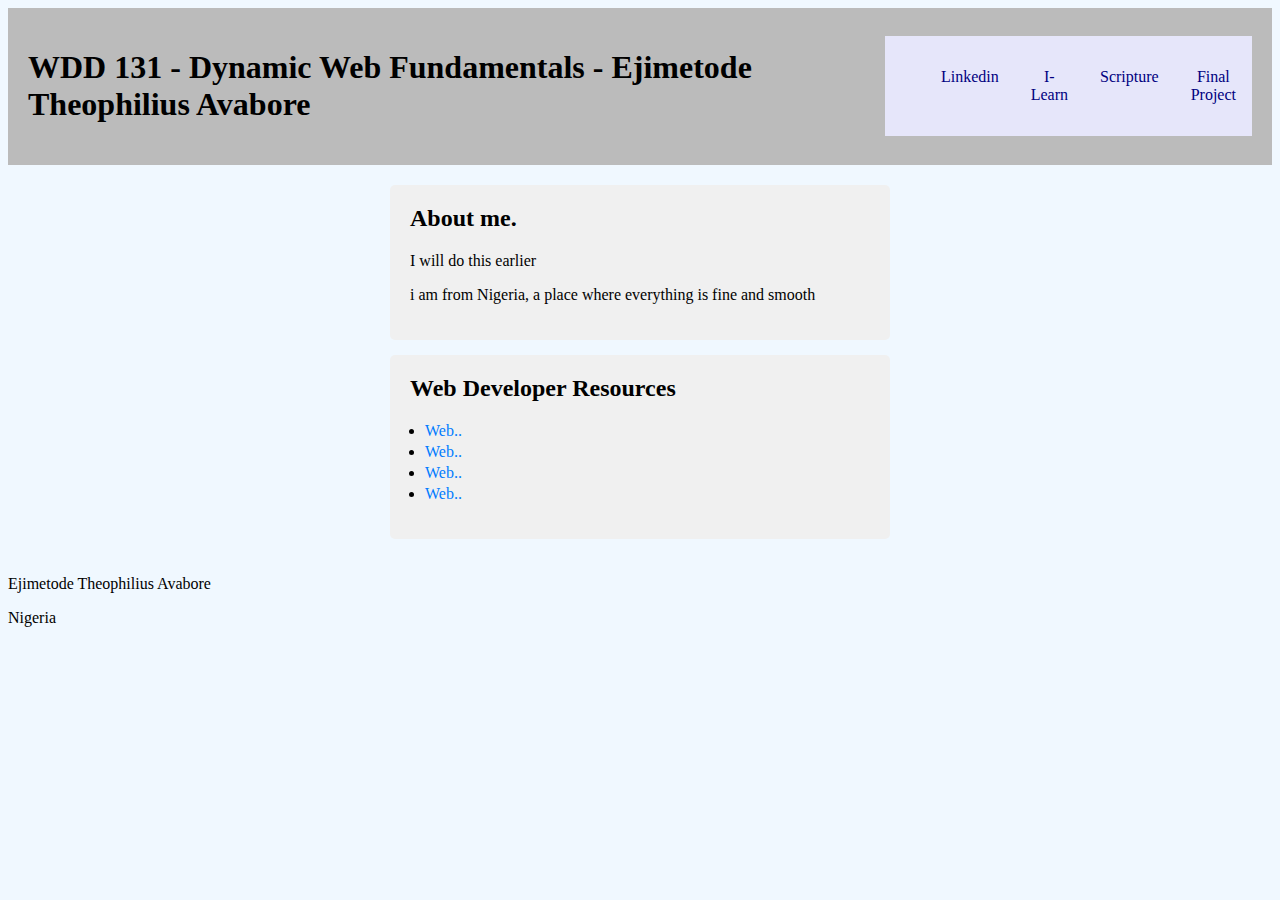
<file: index.html>
<!DOCTYPE html>
<html>
    <head>
        <meta charset="UTF-8">
        <meta name="viewport" content="width=device-width, initial-scale=1">
        <title>WDD 131 - Dynamic Web Fundamentals - Ejimetode Theophilius Avabore</title>
        <link rel="stylesheet" href="styles/base.css">
    </head>
    <body>
        <header>
            <h1>WDD 131 - Dynamic Web Fundamentals - Ejimetode Theophilius Avabore</h1>
            <nav>
                <ul>
                    <li>
                        <a href="">Linkedin</a>
                    </li>
                    <li>
                        <a href="">I-Learn</a>
                    </li>
                    <li>
                        <a href="">Scripture</a>
                    </li>
                    <li>
                        <a href="">Final Project</a>
                    </li>
                </ul>
            </nav>
        </header>

        <main class="main-grid">
            <section class="card">
                <h2>About me.</h2>
                <p>I will do this earlier</p>
                <p>i am from Nigeria, a place where everything is fine and smooth</p>
            </section>

            <section class="card">
                <h2>Web Developer Resources</h2>
                <ul>
                    <li>
                        <a href="">Web..</a>
                    </li>
                    <li>
                        <a href="">Web..</a>
                    </li>
                    <li>
                        <a href="">Web..</a>
                    </li>
                    <li>
                        <a href="">Web..</a>
                    </li>
                </ul>
            </section>
        </main>

        <footer>
            <p>Ejimetode Theophilius Avabore</p>
            <p>Nigeria</p>

            <span id="currentyear"></span>
        </footer>
        <script src="scripts/getdates.js"></script>
    </body>
</html>
</file>
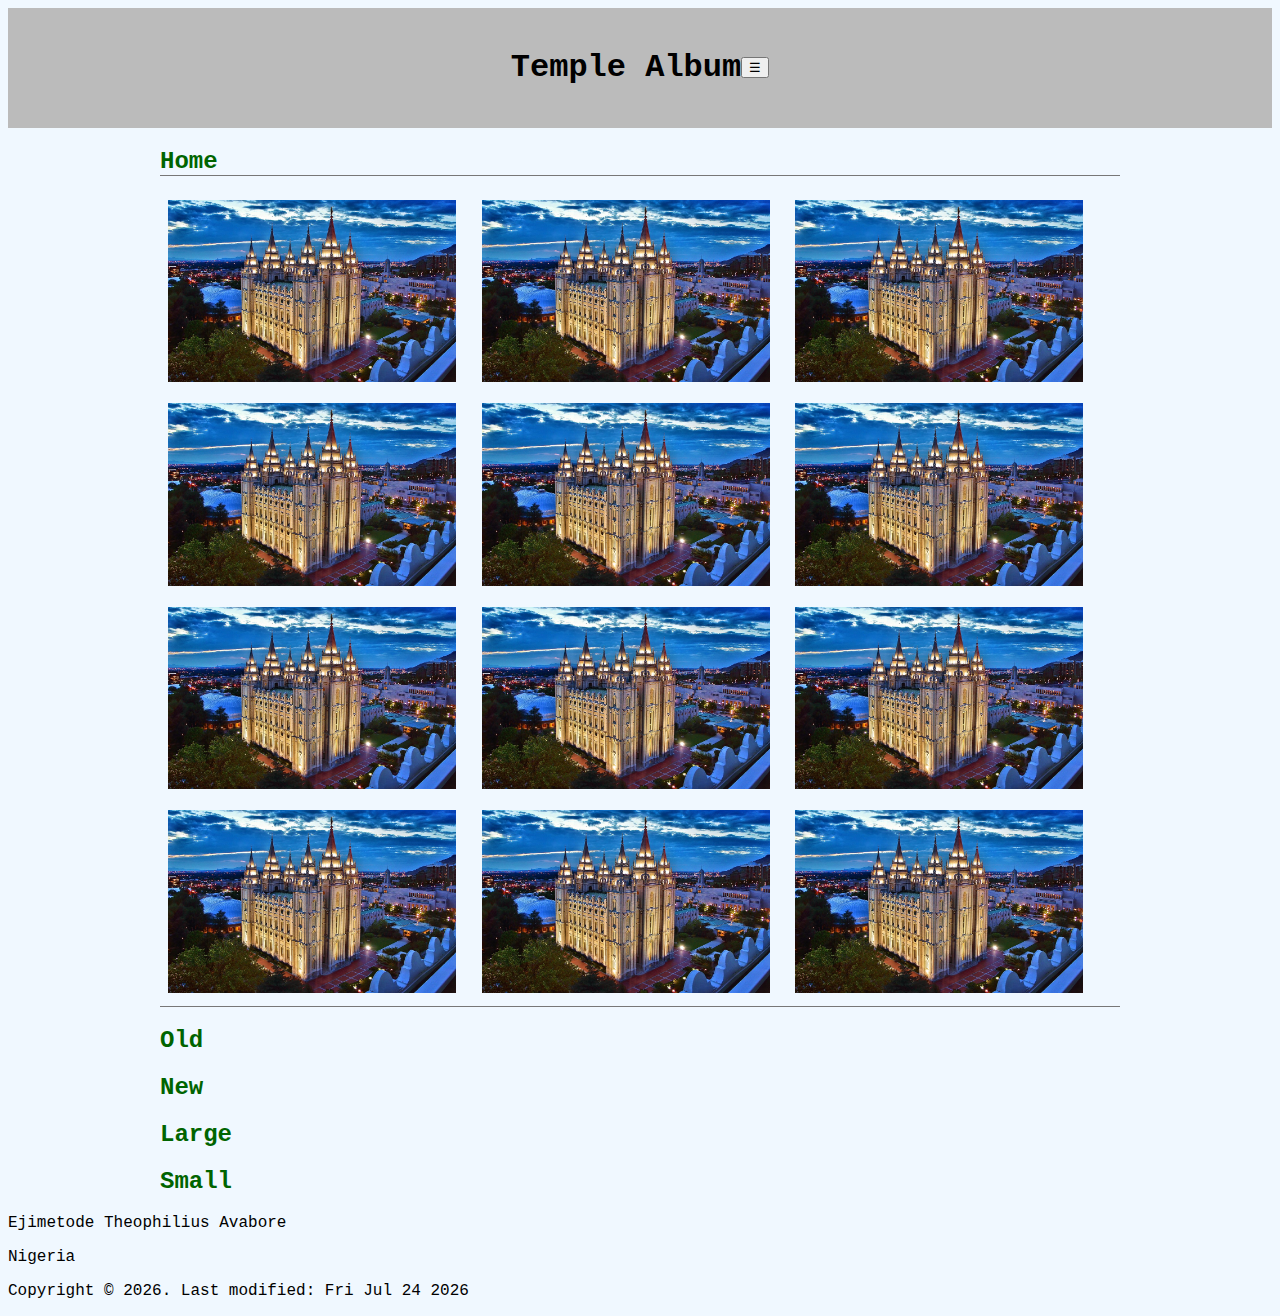
<file: temple.html>
<!DOCTYPE html>
<html>
    <head>
        <meta charset="UTF-8">
        <meta name="viewport" content="width=device-width, initial-scale=1">
        <title>Temple Album - Ejimetode Theophilius Avabore</title>
        <link rel="stylesheet" href="styles/temples.css">
    </head>
    <body>
        <header>
            <h1>Temple Album</h1>
            <button id="hamburger">&#9776;</button>
            <nav id="navMenu">
                <ul>
                    <li><a href="">Home</a></li>
                    <li><a href="">Old</a></li>
                    <li><a href="">New</a></li>
                    <li><a href="">Large</a></li>
                    <li><a href="">Small</a></li>
                </ul>
            </nav>
        </header>

        <main>
            <section>
                <h2 class="stdlf">Home</h2>
                <div class="container stdlf">
                    <img src="images/temple.jpg" alt="The Temple of the Lord" width="300">
                    <img src="images/temple.jpg" alt="The Temple of the Lord" width="300">
                    <img src="images/temple.jpg" alt="The Temple of the Lord" width="300">
                    <img src="images/temple.jpg" alt="The Temple of the Lord" width="300">
                    <img src="images/temple.jpg" alt="The Temple of the Lord" width="300">
                    <img src="images/temple.jpg" alt="The Temple of the Lord" width="300">
                    <img src="images/temple.jpg" alt="The Temple of the Lord" width="300">
                    <img src="images/temple.jpg" alt="The Temple of the Lord" width="300">
                    <img src="images/temple.jpg" alt="The Temple of the Lord" width="300">
                    <img src="images/temple.jpg" alt="The Temple of the Lord" width="300">
                    <img src="images/temple.jpg" alt="The Temple of the Lord" width="300">
                    <img src="images/temple.jpg" alt="The Temple of the Lord" width="300">
                </div>
                <h2>Old</h2>
                <h2>New</h2>
                <h2>Large</h2>
                <h2>Small</h2>
            </section>
           
        </main>

        <footer>
            <p>Ejimetode Theophilius Avabore</p>
            <p>Nigeria</p>

            <span id="currentyear"></span>
        </footer>
        <script src="scripts/temples.js"></script>
    </body>
</html>
</file>
<file: styles/base.css>
body {
    background-color: aliceblue;
}

h1 {
    color: #000;
}

p {
    color: #000;
    text-size-adjust: 20px;
}

header {
    background-color: #bbb;
    display: flex;
    align-items: center;
    justify-content: center;
    padding: 20px;
    border: 1px solid rgba(red, green, blue, alpha);
}
main {
    margin: 0 auto;
}

nav {
    background-color: lavender;
    margin: 0 auto;
    max-width: 800px;
}

nav ul {
    list-style-type: none;
}

nav a {
    display: block;
    color: navy;
    text-align: center;
    padding: 1rem;
    text-decoration: none;
}

nav a:hover {
    border: 1px solid floralwhite;
}

@media (min-width: 640px) {
    nav ul {
        display: flex;
        justify-content: center;
    }
    nav ul li {
        flex: 1 1 100%;
    }
}

.main-grid {
    display: grid;
    grid-template-columns: repeat(auto-fit, minmax(300px, 1fr));
    gap: 15px;
    max-width: 500px;
    margin: 0 auto;
    padding: 20px;
}

.card {
    background-color: #f0f0f0;
    padding: 20px;
    border-radius: 5px;
}

.card h2 {
    margin-top: 0;
}

.card ul {
    margin-top: 10px;
    padding-left: 15px;
}

.card ul li {
    margin-bottom: 3px;
}

.card ul li a {
    color: #007bff;
    text-decoration: solid;
}

.card ul li a:hover {
    text-decoration: solid;
}
</file>
<file: styles/temples.css>
body {
    background-color: aliceblue;
}

nav {
    background-color: beige;
    margin: 0 auto;
    max-width: 830px;
}

nav a {
    display: block;
    color: #777;
    text-align: center;
    padding: 1rem;
    text-decoration: none;
}

header {
    background-color: #bbb;
    display: flex;
    align-items: center;
    justify-content: center;
    padding: 20px;
    border: 1px solid rgba(red, green, blue, alpha);
}

nav ul {
    list-style-type: none;
}


nav a:hover {
    border: 1px solid floralwhite;
}

@media (min-width: 640px) {
    nav ul {
        display: flex;
        justify-content: center;
    }
    nav ul li {
        flex: 1 1 100%;
    }
}

#navMenu {
    display: none;
}

#navMenu.show {
    display: block;
}


.stdlf {
    font-weight: 600;border-bottom: 1px solid #777; margin-bottom: 1rem;
}

body {
    font-family: 'Courier New', Courier, monospace;
}
 
h1 {font-size: 2rem;}
h2 {font-size: 1.5rem; color: darkgreen;}
section {margin: 1rem auto; max-width: 960px;}
container {
    display: grid; grid-template-columns: repeat(auto-fit);
}

img {
    width: 30%; height: 50; margin: .5rem
}
</file>
